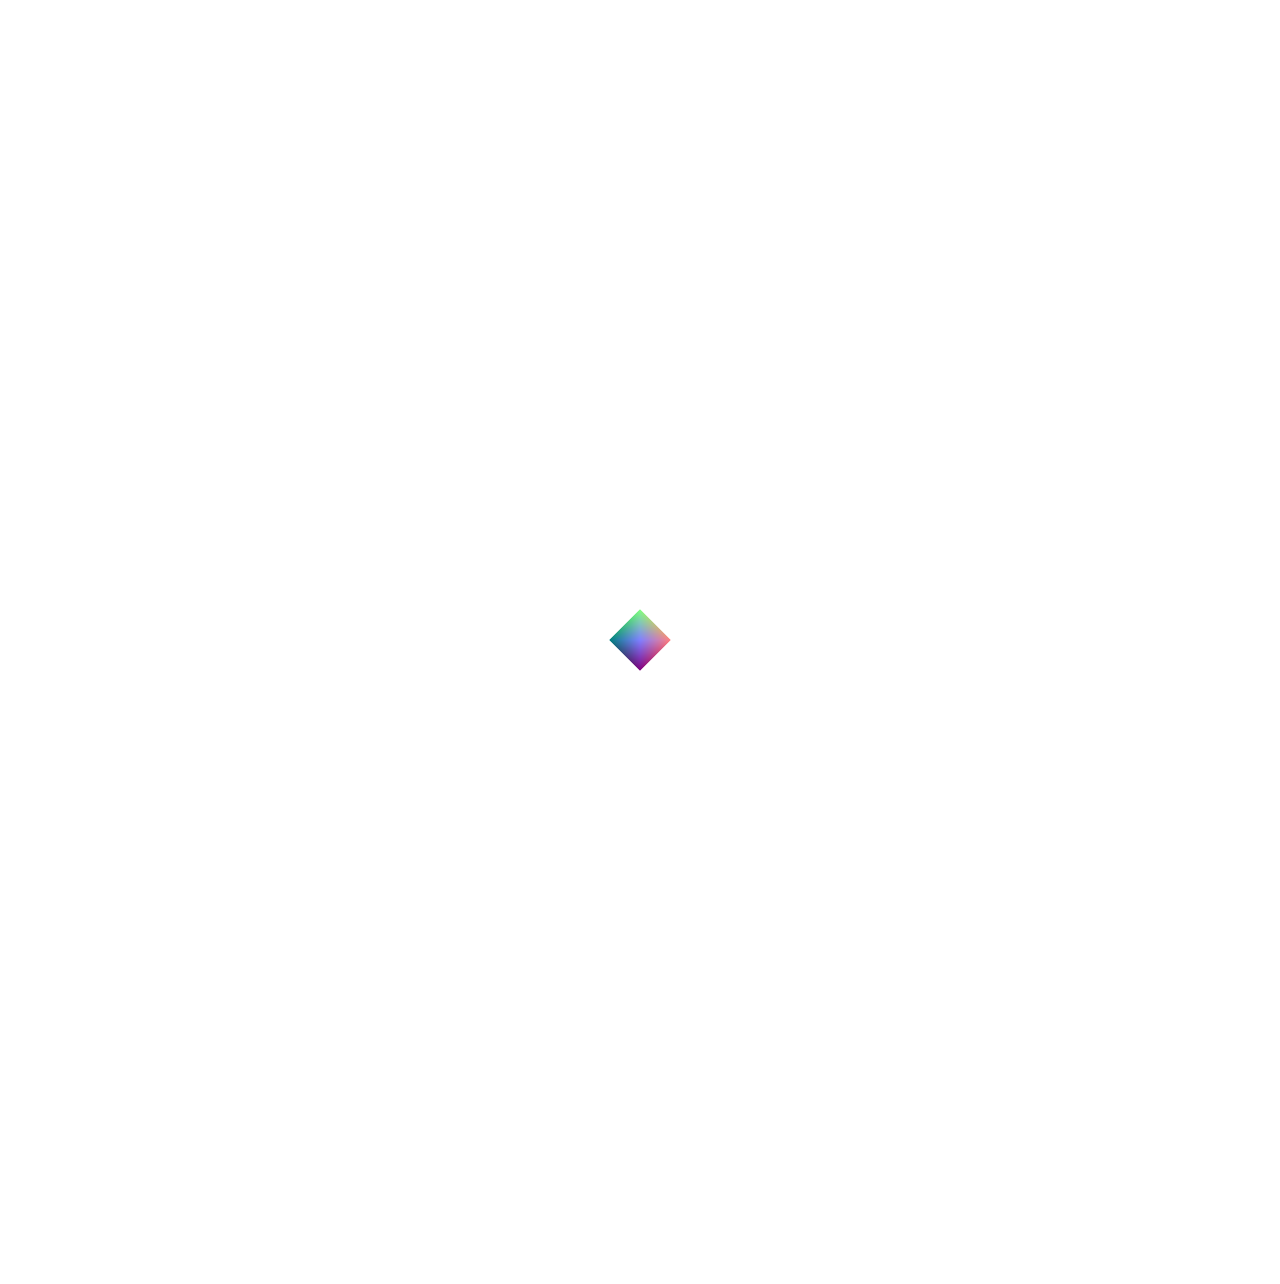
<file: Projects/Lineograph/Project/index.html>
<!DOCTYPE html>
<html lang="en">

<head>
    <meta charset="utf-8">
    <link rel="icon" href="data:,">
    <title>Lineograph</title>
    <script src="control.js"></script>
    <script src="math.js"></script>
    <script>
        /**
         * Fetches, reads, and compiles GLSL; sets two global variables; and begins
         * the animation
         */
        let oldposition = [0, 0, 0]
        let position = [0, 0, 0]
        var tetrahedron = {
            "triangles": [0, 1, 2, 0, 2, 3, 0, 3, 1, 1, 2, 3],
            "attributes": [ // position
                [
                    [1, 1, 1],
                    [-1, -1, 1],
                    [-1, 1, -1],
                    [1, -1, -1]
                ], // color
                [
                    [1, 1, 1],
                    [0, 0, 1],
                    [0, 1, 0],
                    [1, 0, 0]
                ]
            ]
        }

        var octahedron = {
            "triangles": [0, 1, 2, 0, 2, 3, 0, 3, 4, 0, 4, 1, 5, 1, 4, 5, 4, 3, 5, 3, 2, 5, 2, 1],
            "attributes": [ // position
                [
                    [1, 0, 0],
                    [0, 1, 0],
                    [0, 0, 1],
                    [0, -1, 0],
                    [0, 0, -1],
                    [-1, 0, 0]
                ], // color
                [
                    [1, 0.5, 0.5],
                    [0.5, 1, 0.5],
                    [0.5, 0.5, 1],
                    [0.5, 0, 0.5],
                    [0.5, 0.5, 0],
                    [0, 0.5, 0.5]
                ]
            ]
        }

        let tetraGeom
        let octaGeom
        async function setup() {
            window.gl = document.querySelector('canvas').getContext('webgl2', {
                preserveDrawingBuffer: true
            })
            const vs = await fetch('vs.glsl').then(res => res.text())
            const fs = await fetch('fs.glsl').then(res => res.text())
            window.program = compile(vs, fs)
            gl.enable(gl.BLEND)
            gl.disable(gl.CULL_FACE)
            gl.enable(gl.DEPTH_TEST)
            fillScreen()
            tetraGeom = setupGeometry(tetrahedron);
            octaGeom = setupGeometry(octahedron);
            window.addEventListener('resize', fillScreen)
            tick(0) // <- ensure this function is called only once, at the end of setup
        }


        /**
         * Compiles two shaders, links them together, looks up their uniform locations,
         * and returns the result. Reports any shader errors to the console.
         *
         * @param {string} vs_source - the source code of the vertex shader
         * @param {string} fs_source - the source code of the fragment shader
         * @return {WebGLProgram} the compiled and linked program
         */
        function compile(vs_source, fs_source) {
            const vs = gl.createShader(gl.VERTEX_SHADER)

            gl.shaderSource(vs, vs_source)
            gl.compileShader(vs)
            if (!gl.getShaderParameter(vs, gl.COMPILE_STATUS)) {
                console.error(gl.getShaderInfoLog(vs))
                throw Error("Vertex shader compilation failed")
            }

            const fs = gl.createShader(gl.FRAGMENT_SHADER)
            gl.shaderSource(fs, fs_source)
            gl.compileShader(fs)
            if (!gl.getShaderParameter(fs, gl.COMPILE_STATUS)) {
                console.error(gl.getShaderInfoLog(fs))
                throw Error("Fragment shader compilation failed")
            }

            const program = gl.createProgram()
            gl.attachShader(program, vs)
            gl.attachShader(program, fs)
            gl.linkProgram(program)
            if (!gl.getProgramParameter(program, gl.LINK_STATUS)) {
                console.error(gl.getProgramInfoLog(program))
                throw Error("Linking failed")
            }

            const uniforms = {}
            for (let i = 0; i < gl.getProgramParameter(program, gl.ACTIVE_UNIFORMS); i += 1) {
                let info = gl.getActiveUniform(program, i)
                uniforms[info.name] = gl.getUniformLocation(program, info.name)
            }
            program.uniforms = uniforms

            return program
        }

        function supplyDataBuffer(data, loc, mode) {
            if (mode === undefined) mode = gl.STATIC_DRAW

            const buf = gl.createBuffer()
            gl.bindBuffer(gl.ARRAY_BUFFER, buf)
            const f32 = new Float32Array(data.flat())
            gl.bufferData(gl.ARRAY_BUFFER, f32, mode)

            gl.vertexAttribPointer(loc, data[0].length, gl.FLOAT, false, 0, 0)
            gl.enableVertexAttribArray(loc)

            return buf;
        }


        /**
         * Runs the animation using requestAnimationFrame. This is like a loop that
         * runs once per screen refresh, but a loop won't work because we need to let
         * the browser do other things between ticks. Instead, we have a function that
         * requests itself be queued to be run again as its last step.
         * 
         * @param {Number} milliseconds - milliseconds since web page loaded; 
         *        automatically provided by the browser when invoked with
         *        requestAnimationFrame
         */
        function tick(milliseconds) {
            const seconds = milliseconds / 1000
            draw(seconds)
            requestAnimationFrame(tick) // <- only call this here, nowhere else
        }


        /**
         * Clears the screen, sends two uniforms to the GPU, and asks the GPU to draw
         * several points. Note that no geometry is provided; the point locations are
         * computed based on the uniforms in the vertex shader.
         *
         * @param {Number} seconds - the number of seconds since the animation began
         */
        function draw(seconds) {

            update();
            gl.useProgram(program)
            gl.uniformMatrix4fv(program.uniforms.p, false, p)
                // Sun
            let m = m4mul(m4scale(0.20, 0.2, 0.2), m4trans(position[0], position[1], position[2]))
            let v = m4view([0, 0, 9.9], [0, 0, 0.], [0, 1, 0])
            gl.uniformMatrix4fv(program.uniforms.mv, false, m4mul(v, m))
            gl.drawElements(octaGeom.mode, octaGeom.count, octaGeom.type, 0)

        }

        /**
         * Resizes the canvas to the largest square the screen can hold
         */
        function fillScreen() {
            let canvas = document.querySelector('canvas')
            document.body.style.margin = '0'
            canvas.style.width = '100vw'
            canvas.style.height = '100vw'
            canvas.width = canvas.clientWidth
            canvas.height = canvas.clientHeight
            canvas.style.width = ''
            canvas.style.height = ''
            if (window.gl) {
                gl.viewport(0, 0, canvas.width, canvas.height);
                window.p = m4perspNegZ(1, 15, 0.8, canvas.width, canvas.height);
            }
            gl.clear(gl.COLOR_BUFFER_BIT | gl.DEPTH_BUFFER_BIT)
        }

        function setupGeometry(geom) {
            var triangleArray = gl.createVertexArray()
            gl.bindVertexArray(triangleArray)

            for (let i = 0; i < geom.attributes.length; i += 1) {
                let data = geom.attributes[i]
                supplyDataBuffer(data, i)
            }

            var indices = new Uint16Array(geom.triangles.flat())
            var indexBuffer = gl.createBuffer()
            gl.bindBuffer(gl.ELEMENT_ARRAY_BUFFER, indexBuffer)
            gl.bufferData(gl.ELEMENT_ARRAY_BUFFER, indices, gl.STATIC_DRAW)

            return {
                mode: gl.TRIANGLES,
                count: indices.length,
                type: gl.UNSIGNED_SHORT,
                vao: triangleArray
            }
        }


        window.addEventListener('load', setup)
    </script>
</head>

<body>
    <canvas width="300" height="300" style="background:white"></canvas>
</body>

</html>
</file>
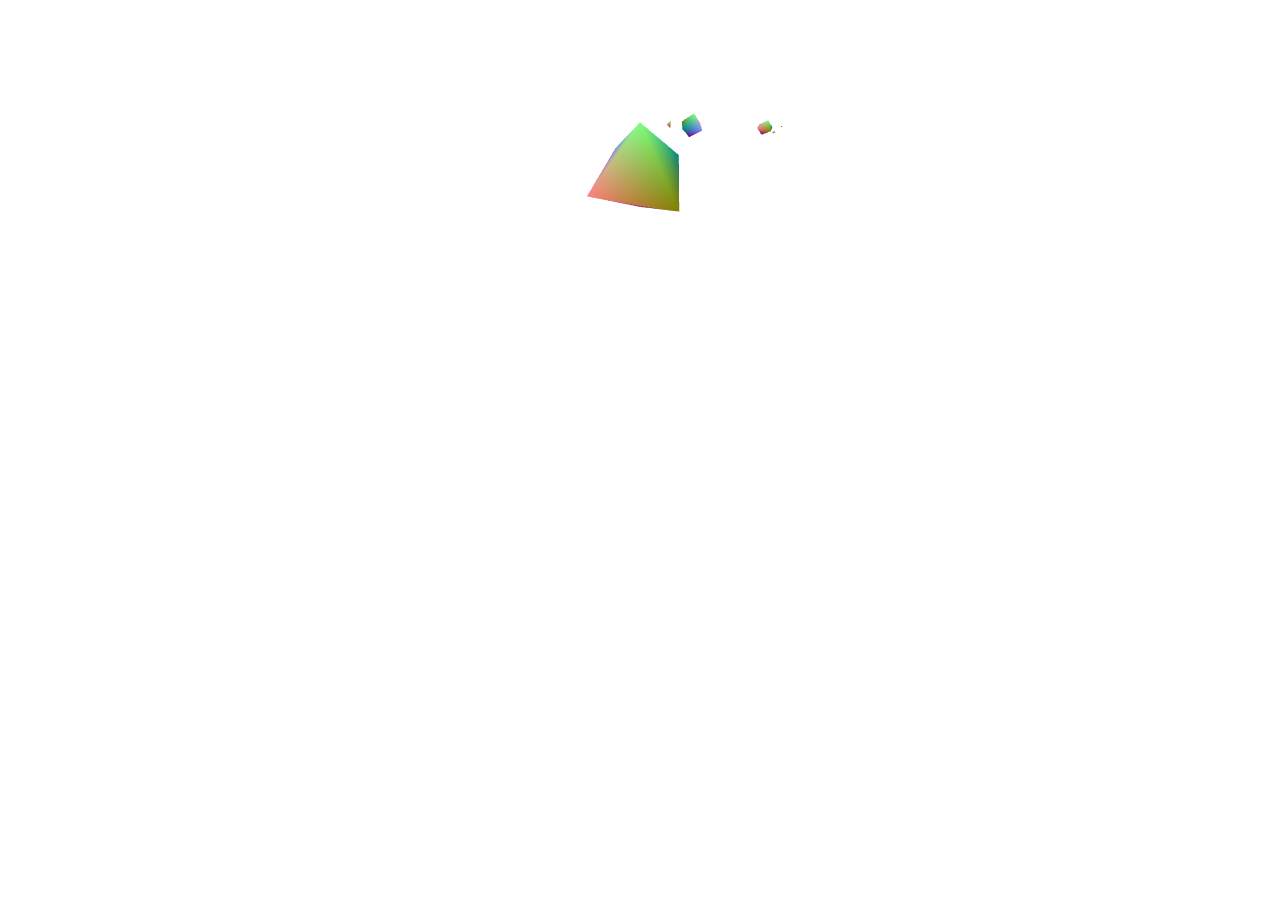
<file: Projects/Orbits/Project/index.html>
<!DOCTYPE html>
<html lang="en">

<head>
    <meta charset="utf-8">
    <link rel="icon" href="data:,">
    <title>Orbits</title>
    <script src="math.js"></script>
    <script>
        /**
         * Fetches, reads, and compiles GLSL; sets two global variables; and begins
         * the animation
         */
        var tetrahedron = {
            "triangles": [0, 1, 2, 0, 2, 3, 0, 3, 1, 1, 2, 3],
            "attributes": [ // position
                [
                    [1, 1, 1],
                    [-1, -1, 1],
                    [-1, 1, -1],
                    [1, -1, -1]
                ], // color
                [
                    [1, 1, 1],
                    [0, 0, 1],
                    [0, 1, 0],
                    [1, 0, 0]
                ]
            ]
        }

        var octahedron = {
            "triangles": [0, 1, 2, 0, 2, 3, 0, 3, 4, 0, 4, 1, 5, 1, 4, 5, 4, 3, 5, 3, 2, 5, 2, 1],
            "attributes": [ // position
                [
                    [1, 0, 0],
                    [0, 1, 0],
                    [0, 0, 1],
                    [0, -1, 0],
                    [0, 0, -1],
                    [-1, 0, 0]
                ], // color
                [
                    [1, 0.5, 0.5],
                    [0.5, 1, 0.5],
                    [0.5, 0.5, 1],
                    [0.5, 0, 0.5],
                    [0.5, 0.5, 0],
                    [0, 0.5, 0.5]
                ]
            ]
        }

        let tetraGeom
        let octaGeom
        async function setup() {
            window.gl = document.querySelector('canvas').getContext('webgl2')
            const vs = await fetch('vs.glsl').then(res => res.text())
            const fs = await fetch('fs.glsl').then(res => res.text())
            window.program = compile(vs, fs)
            gl.enable(gl.BLEND)
            gl.disable(gl.CULL_FACE)
            gl.enable(gl.DEPTH_TEST)
            fillScreen()
            tetraGeom = setupGeometry(tetrahedron);
            octaGeom = setupGeometry(octahedron);
            window.addEventListener('resize', fillScreen)
            tick(0) // <- ensure this function is called only once, at the end of setup
        }


        /**
         * Compiles two shaders, links them together, looks up their uniform locations,
         * and returns the result. Reports any shader errors to the console.
         *
         * @param {string} vs_source - the source code of the vertex shader
         * @param {string} fs_source - the source code of the fragment shader
         * @return {WebGLProgram} the compiled and linked program
         */
        function compile(vs_source, fs_source) {
            const vs = gl.createShader(gl.VERTEX_SHADER)

            gl.shaderSource(vs, vs_source)
            gl.compileShader(vs)
            if (!gl.getShaderParameter(vs, gl.COMPILE_STATUS)) {
                console.error(gl.getShaderInfoLog(vs))
                throw Error("Vertex shader compilation failed")
            }

            const fs = gl.createShader(gl.FRAGMENT_SHADER)
            gl.shaderSource(fs, fs_source)
            gl.compileShader(fs)
            if (!gl.getShaderParameter(fs, gl.COMPILE_STATUS)) {
                console.error(gl.getShaderInfoLog(fs))
                throw Error("Fragment shader compilation failed")
            }

            const program = gl.createProgram()
            gl.attachShader(program, vs)
            gl.attachShader(program, fs)
            gl.linkProgram(program)
            if (!gl.getProgramParameter(program, gl.LINK_STATUS)) {
                console.error(gl.getProgramInfoLog(program))
                throw Error("Linking failed")
            }

            const uniforms = {}
            for (let i = 0; i < gl.getProgramParameter(program, gl.ACTIVE_UNIFORMS); i += 1) {
                let info = gl.getActiveUniform(program, i)
                uniforms[info.name] = gl.getUniformLocation(program, info.name)
            }
            program.uniforms = uniforms

            return program
        }

        function supplyDataBuffer(data, loc, mode) {
            if (mode === undefined) mode = gl.STATIC_DRAW

            const buf = gl.createBuffer()
            gl.bindBuffer(gl.ARRAY_BUFFER, buf)
            const f32 = new Float32Array(data.flat())
            gl.bufferData(gl.ARRAY_BUFFER, f32, mode)

            gl.vertexAttribPointer(loc, data[0].length, gl.FLOAT, false, 0, 0)
            gl.enableVertexAttribArray(loc)

            return buf;
        }


        /**
         * Runs the animation using requestAnimationFrame. This is like a loop that
         * runs once per screen refresh, but a loop won't work because we need to let
         * the browser do other things between ticks. Instead, we have a function that
         * requests itself be queued to be run again as its last step.
         * 
         * @param {Number} milliseconds - milliseconds since web page loaded; 
         *        automatically provided by the browser when invoked with
         *        requestAnimationFrame
         */
        function tick(milliseconds) {
            const seconds = milliseconds / 1000
            draw(seconds)
            requestAnimationFrame(tick) // <- only call this here, nowhere else
        }


        /**
         * Clears the screen, sends two uniforms to the GPU, and asks the GPU to draw
         * several points. Note that no geometry is provided; the point locations are
         * computed based on the uniforms in the vertex shader.
         *
         * @param {Number} seconds - the number of seconds since the animation began
         */
        function draw(seconds) {
            gl.clear(gl.COLOR_BUFFER_BIT | gl.DEPTH_BUFFER_BIT)
            gl.useProgram(program)
            gl.uniformMatrix4fv(program.uniforms.p, false, p)
                // Sun
            let m = m4mul(m4rotY(seconds * Math.PI), m4scale(2, 2, 2))
            let v = m4view([0, 4., 4.5], [0, 1, 0], [0, 1, 0])
            gl.uniformMatrix4fv(program.uniforms.mv, false, m4mul(v, m))
            gl.drawElements(octaGeom.mode, octaGeom.count, octaGeom.type, 0)

            // Earth
            let m2 = m4mul(
                m4rotY(seconds * Math.PI / 4),
                m4trans(5, 0, 0),
                m4rotY(seconds * 5),
                m4scale(0.75, 0.75, 0.75)
            );
            gl.uniformMatrix4fv(program.uniforms.mv, false, m4mul(v, m2))
            gl.drawElements(octaGeom.mode, octaGeom.count, octaGeom.type, 0)
                // Mars
            let m3 = m4mul(
                m4rotY(seconds * (Math.PI / 4) / 1.9),
                m4trans(8, 0, 0),
                m4rotY((seconds * 5) / 2.2),
                m4scale(0.45, 0.45, 0.45)
            );
            gl.uniformMatrix4fv(program.uniforms.mv, false, m4mul(v, m3))
            gl.drawElements(octaGeom.mode, octaGeom.count, octaGeom.type, 0)
                // Moon
            let m4 = m4mul(
                m2,
                m4rotY(seconds * 2.0),
                m4trans(1.6, 0, 0),
                m4scale(0.3, 0.3, 0.3)
            );
            gl.uniformMatrix4fv(program.uniforms.mv, false, m4mul(v, m4))
            gl.drawElements(tetraGeom.mode, tetraGeom.count, tetraGeom.type, 0)
                // Phobos
            let m5 = m4mul(
                m3,
                m4rotY((3 * (seconds * 5) / 2.2)),
                m4trans(1.2, 0, 0),
                m4scale(0.2, 0.2, 0.2)
            );
            gl.uniformMatrix4fv(program.uniforms.mv, false, m4mul(v, m5))
            gl.drawElements(tetraGeom.mode, tetraGeom.count, tetraGeom.type, 0)

            // Deimos
            let m6 = m4mul(
                m3,
                m4rotY((1.2 * (seconds * 5) / 2.2)),
                m4trans(2.4, 0, 0),
                m4scale(0.1, 0.1, 0.1)
            );
            gl.uniformMatrix4fv(program.uniforms.mv, false, m4mul(v, m6))
            gl.drawElements(tetraGeom.mode, tetraGeom.count, tetraGeom.type, 0)
        }

        /**
         * Resizes the canvas to the largest square the screen can hold
         */
        function fillScreen() {
            let canvas = document.querySelector('canvas')
            document.body.style.margin = '0'
            canvas.style.width = '100%'
            canvas.style.height = '100%'
            canvas.width = canvas.clientWidth
            canvas.height = canvas.clientHeight
            canvas.style.width = ''
            canvas.style.height = ''
            if (window.gl) {
                gl.viewport(0, 0, canvas.width, canvas.height);
                window.p = m4perspNegZ(0.01, 15, 1.5, canvas.width, canvas.height);
            }
        }

        function setupGeometry(geom) {
            var triangleArray = gl.createVertexArray()
            gl.bindVertexArray(triangleArray)

            for (let i = 0; i < geom.attributes.length; i += 1) {
                let data = geom.attributes[i]
                supplyDataBuffer(data, i)
            }

            var indices = new Uint16Array(geom.triangles.flat())
            var indexBuffer = gl.createBuffer()
            gl.bindBuffer(gl.ELEMENT_ARRAY_BUFFER, indexBuffer)
            gl.bufferData(gl.ELEMENT_ARRAY_BUFFER, indices, gl.STATIC_DRAW)

            return {
                mode: gl.TRIANGLES,
                count: indices.length,
                type: gl.UNSIGNED_SHORT,
                vao: triangleArray
            }
        }


        window.addEventListener('load', setup)
    </script>
</head>

<body>
    <canvas width="300" height="300" style="background:white"></canvas>
</body>

</html>
</file>
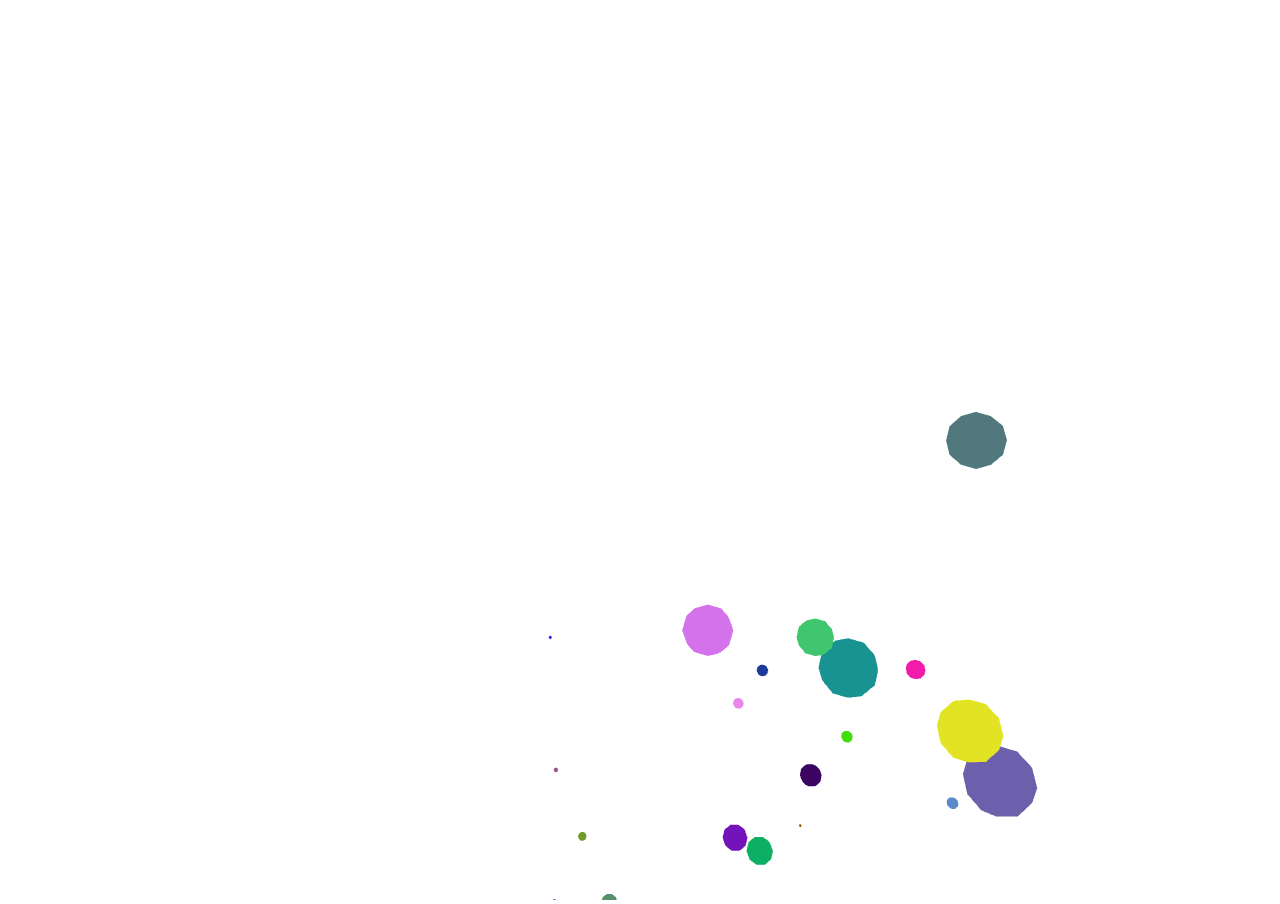
<file: Projects/Spheres/Project/index.html>
<!DOCTYPE html>
<html lang="en">

<head>
    <meta charset="utf-8">
    <link rel="icon" href="data:,">
    <title>Spheres</title>
    <script src="shapes.js"></script>
    <script src="math.js"></script>
    <script src="wrap.js"></script>
    <script>
        /**
         * Fetches, reads, and compiles GLSL, sets two global variables, and begins
         * the animation
         */


        //  lastTime = 0,
        //  pnew = 0,
        //  velocity = [0,0,0],
        //  mass = .5,
        //  posX = 0,
        //  posY = -10,
        //  rad = 1,

        let gravity = 15
        let ballCount = 200
        let balls = []

        function getRandomInt(max) {
            return Math.floor(Math.random() * max);
        }
        async function setup() {
            window.gl = document.querySelector('canvas').getContext('webgl2')
            const vs = await fetch('vs.glsl').then(res => res.text())
            const fs = await fetch('fs.glsl').then(res => res.text())
            window.program = compile(vs, fs)
            gl.enable(gl.BLEND)
            gl.disable(gl.CULL_FACE)
            gl.enable(gl.DEPTH_TEST)
            fillScreen()
            for (let i = 0; i < ballCount; i++) {
                balls.push(setupGeometry(sphere))
            }

            window.addEventListener('resize', fillScreen)
            tick(0) // <- ensure this function is called only once, at the end of setup
        }


        /**
         * Compiles two shaders, links them together, looks up their uniform locations,
         * and returns the result. Reports any shader errors to the console.
         *
         * @param {string} vs_source - the source code of the vertex shader
         * @param {string} fs_source - the source code of the fragment shader
         * @return {WebGLProgram} the compiled and linked program
         */
        function compile(vs_source, fs_source) {
            const vs = gl.createShader(gl.VERTEX_SHADER)

            gl.shaderSource(vs, vs_source)
            gl.compileShader(vs)
            if (!gl.getShaderParameter(vs, gl.COMPILE_STATUS)) {
                console.error(gl.getShaderInfoLog(vs))
                throw Error("Vertex shader compilation failed")
            }

            const fs = gl.createShader(gl.FRAGMENT_SHADER)
            gl.shaderSource(fs, fs_source)
            gl.compileShader(fs)
            if (!gl.getShaderParameter(fs, gl.COMPILE_STATUS)) {
                console.error(gl.getShaderInfoLog(fs))
                throw Error("Fragment shader compilation failed")
            }

            const program = gl.createProgram()
            gl.attachShader(program, vs)
            gl.attachShader(program, fs)
            gl.linkProgram(program)
            if (!gl.getProgramParameter(program, gl.LINK_STATUS)) {
                console.error(gl.getProgramInfoLog(program))
                throw Error("Linking failed")
            }

            const uniforms = {}
            for (i = 0; i < gl.getProgramParameter(program, gl.ACTIVE_UNIFORMS); i += 1) {
                info = gl.getActiveUniform(program, i)
                uniforms[info.name] = gl.getUniformLocation(program, info.name)
            }
            program.uniforms = uniforms

            return program
        }




        /**
         * Runs the animation using requestAnimationFrame. This is like a loop that
         * runs once per screen refresh, but a loop won't work because we need to 
         * the browser do other things between ticks. Instead, we have a function that
         * requests itself be queued to be run again as its last step.
         * 
         * @param {Number} milliseconds - milliseconds since web page loaded, 
         *        automatically provided by the browser when invoked with
         *        requestAnimationFrame
         */
        function tick(milliseconds) {
            const seconds = milliseconds / 1000
            draw(seconds)
            requestAnimationFrame(tick) // <- only call this here, nowhere else
        }

        function toRads(degrees) {
            return degrees * (Math.PI / 180)
        }

        /**
         * Clears the screen, sends two uniforms to the GPU, and asks the GPU to draw
         * several points. Note that no geometry is provided, the point locations are
         * computed based on the uniforms in the vertex shader.
         *
         * @param {Number} seconds - the number of seconds since the animation began
         */

        function isOverlapping1D(line1, line2) {
            return line1[1] >= line2[0] && line2[1] >= line1[0]
        }

        function isOverlapping2D(box1, box2) {
            return isOverlapping1D(box1[0], box2[0]) && isOverlapping1D(box1[1], box2[1])
        }

        function draw(seconds) {
            //if (posY >= 12) {return,}
            gl.clear(gl.COLOR_BUFFER_BIT | gl.DEPTH_BUFFER_BIT)
            gl.useProgram(program)
            gl.uniformMatrix4fv(program.uniforms.p, false, p)
                // Sun
                // m4trans(seconds * Math.PI)
                // 12 is the bottom of the screen
            for (let i = 0; i < balls.length; i++) {
                obj = balls[i];
                change = seconds - obj.lastTime
                obj.lastTime = seconds
                obj.posY = obj.posY + (obj.velocity[1] * change)
                obj.posX = obj.posX + (obj.velocity[0] * change)
                    //console.log(velocity)
                for (let e = 0; e < 2; e++) {
                    obj.velocity[e] = obj.velocity[e] + (obj.acceleration[e] * change)
                }
                for (let j = 0; j < balls.length; j++) {

                    obj_j = balls[j];
                    if (i == j) {
                        continue;
                    }

                    //console.log([obj.posX, obj.posY])

                    i_diff = sub([obj.posX, obj.posY], [obj_j.posX, obj_j.posY])
                    j_diff = sub([obj_j.posX, obj_j.posY], [obj.posX, obj.posY])
                    distance = ((obj.posX - obj_j.posX) ** 2 + (obj.posY - obj_j.posY) ** 2) ** 0.5
                    if (distance <= obj.rad + obj_j.rad) {

                        let n = sub([obj.posX, obj.posY], [obj_j.posX, obj_j.posY]); // collision normal
                        let v = sub(obj.velocity, obj_j.velocity);

                        let vn = dot(v, n);
                        if (vn > 0) continue; // already separating

                        let m1 = obj.mass;
                        let m2 = obj_j.mass;

                        let impulse = (1.9 * vn) / ((m1 + m2) * dot(n, n));

                        let impulseVec = mul(n, impulse);

                        obj.velocity = sub(obj.velocity, mul(impulseVec, m2));
                        obj_j.velocity = add(obj_j.velocity, mul(impulseVec, m1));
                    }

                }
                floorDist = 12 - (obj.posY + obj.rad)
                if (floorDist <= 0 && obj.velocity[1] > 0) {

                    direction = [0, -1]
                    weight = 1
                    s = dot(obj.velocity, direction)
                    corr = weight * (1 + 0.5)
                    s = s * corr
                    speed = mul(direction, s)
                    obj.velocity = sub(obj.velocity, speed)
                    obj.velocity[1] = obj.velocity[1] ** 2 < 1. ? 0 : obj.velocity[1]
                    if (obj.velocity[1] == 0) {
                        obj.posY = 12 - (obj.rad)
                            //console.log(obj.posY)
                    }
                }

                rightDist = (obj.posX + obj.rad)
                if (rightDist >= 12 && obj.velocity[0] > 0) {
                    //console.log(obj.velocity[0])
                    direction = [-1, 0]
                    weight = 1
                    s = dot(obj.velocity, direction)
                    corr = weight * (1 + 0.9)
                    s = s * corr
                    speed = mul(direction, s)
                    obj.velocity = sub(obj.velocity, speed)
                    obj.velocity[1] = obj.velocity[1] ** 2 < 1. ? 0 : obj.velocity[1]
                }
                leftDist = (obj.posX - obj.rad)
                if (leftDist <= -12 && obj.velocity[0] < 0) {
                    direction = [1, 0]
                    weight = 1
                    s = dot(obj.velocity, direction)
                    corr = weight * (1 + 0.9)
                    s = s * corr
                    speed = mul(direction, s)
                    obj.velocity = sub(obj.velocity, speed)

                }
                m = m4mul(m4trans(obj.posX, -15, obj.posY), m4scale(obj.rad, obj.rad, obj.rad))
                v = m4view([0, 10, .1], [0, 0, 0], [0, 1, 0])
                gl.uniformMatrix4fv(program.uniforms.mv, false, m4mul(v, m))
                gl.uniform3fv(program.uniforms.color, obj.color);
                gl.drawElements(obj.mode, obj.count, obj.type, 0)
            }

        }

        /**
         * Resizes the canvas to the largest square the screen can hold
         */
        function fillScreen() {
            canvas = document.querySelector('canvas')
            document.body.style.margin = '0'
            canvas.style.width = '100vw'
            canvas.style.height = '100vh'
            canvas.width = canvas.clientWidth
            canvas.height = canvas.clientHeight
            canvas.style.width = ''
            canvas.style.height = ''
            if (window.gl) {
                gl.viewport(0, 0, canvas.width, canvas.height)
                window.p = m4perspNegZ(0.01, 100, 1, canvas.width, canvas.height)
            }
        }

        function supplyDataBuffer(data, loc, mode = gl.STATIC_DRAW) {

            const buf = gl.createBuffer()
            gl.bindBuffer(gl.ARRAY_BUFFER, buf)
            const f32 = new Float32Array(data.flat())
            gl.bufferData(gl.ARRAY_BUFFER, f32, mode)

            gl.vertexAttribPointer(loc, data[0].length, gl.FLOAT, false, 0, 0)
            gl.enableVertexAttribArray(loc)

            return buf
        }

        function setupGeometry(geom) {
            var triangleArray = gl.createVertexArray()
            gl.bindVertexArray(triangleArray)
                //console.log(geom)
            for (i = 0; i < geom.attributes.length; i++) {
                data = geom.attributes[i]
                supplyDataBuffer(data, i)
            }

            var indices = new Uint16Array(geom.triangles.flat())
            var indexBuffer = gl.createBuffer()
            gl.bindBuffer(gl.ELEMENT_ARRAY_BUFFER, indexBuffer)
            gl.bufferData(gl.ELEMENT_ARRAY_BUFFER, indices, gl.STATIC_DRAW)

            function getRandomInt(max) {
                return Math.floor(Math.random() * max);
            }
            ranColor = new Float32Array([Math.random(), Math.random(), Math.random()])
            return {
                acceleration: [0, gravity],
                color: ranColor,
                lastTime: 0,
                pnew: 0,
                velocity: [(((getRandomInt(2)) * 2) - 1) * (1. * Math.random()), 0],
                mass: Math.random(),
                posX: getRandomInt(11) * (((getRandomInt(2)) * 2) - 1),
                posY: getRandomInt(11) * -1,
                rad: 1.2 * Math.random(),
                mode: gl.TRIANGLES,
                count: indices.length,
                type: gl.UNSIGNED_SHORT,
                vao: triangleArray
            }
        }



        window.addEventListener('load', setup)
    </script>
</head>

<body>
    <canvas width="300" height="300" style="background:white"></canvas>
</body>

</html>
</file>
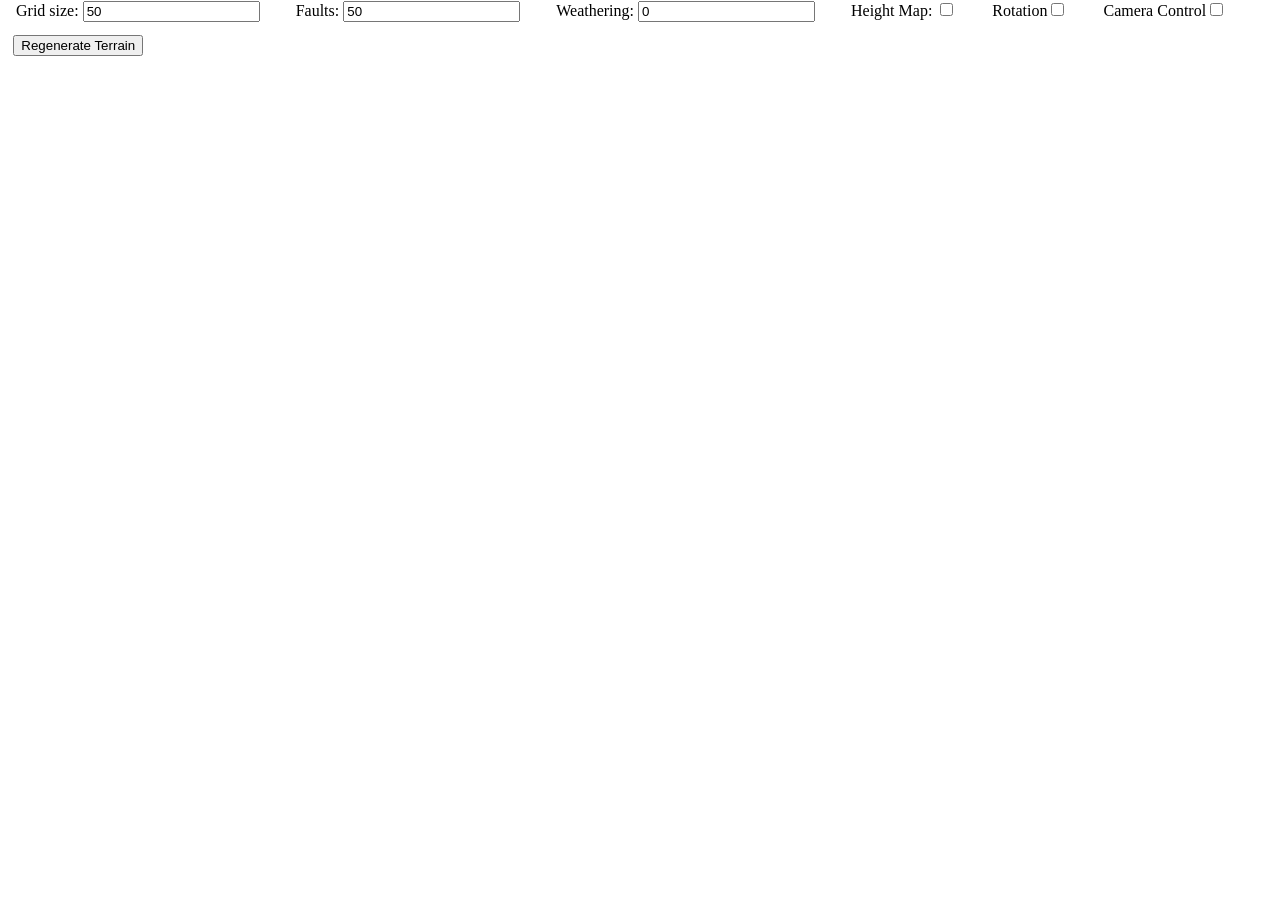
<file: Projects/weathering/Project/index.html>
<!DOCTYPE html>
<html lang="en">

<head>
    <meta charset="utf-8">
    <link rel="icon" href="data:,">
    <title>Weathering</title>
    <script src="math.js"></script>

    <script defer src="setup.js"></script>
    <script defer src="draw.js"></script>
    <script defer src="control.js"></script>
    <style>
        body {
            margin: 0;
            border: none;
            padding: 0;
            display: flex;
            flex-direction: column;
            width: 100%;
            height: 100vh;
        }
        
        .controls {
            flex: 0 0 auto;
        }
        
        .controls>* {
            margin: 1em;
        }
        
        .display {
            flex-grow: 1;
            line-height: 0rem;
        }
    </style>
</head>

<body>
    <form class="controls" action="javascript:void(0);">
        <label>Grid size: <input id="gridsize" type="number" value="50"/></label>
        <label>Faults: <input id="faults" type="number" value="50"/></label>
        <label>Weathering: <input id="weathering" type="number" value="0"/></label>
        <label>Height Map: <input id="hmap" type="checkbox" value="heightMap"></label>
        <label>Rotation<input id="rotate" type="checkbox" value="rotate"></label>
        <label>Camera Control<input id="ctrlCam" type="checkbox" value="ctrlCam"></label>
        
        <input id="submit" type="submit" value="Regenerate Terrain" />
    </form>
    <div class="display">
        <canvas width="300" height="300"></canvas>
    </div>
</body>

</html>
</file>
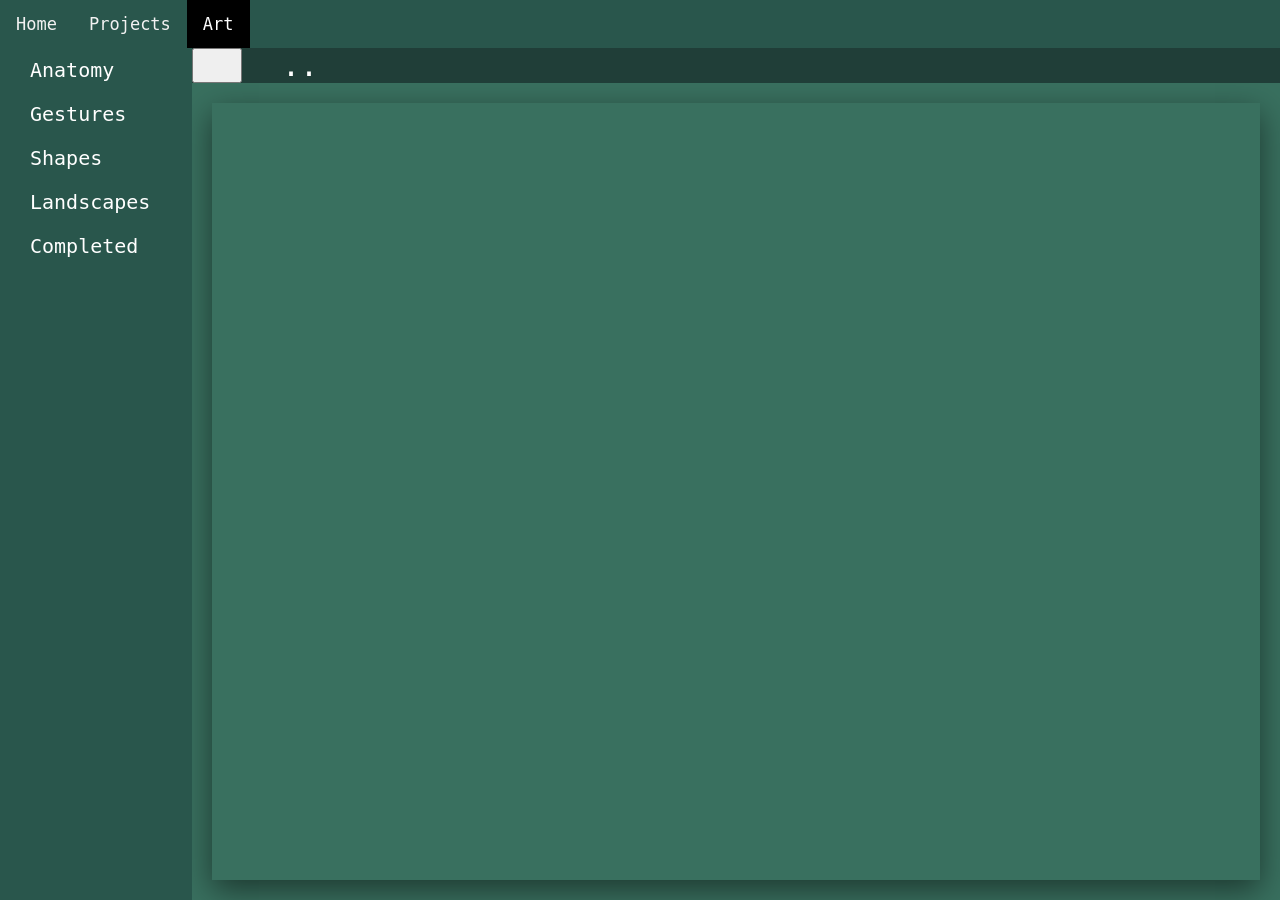
<file: Pages/art.html>
<!DOCTYPE html>

<head>
    <link rel="stylesheet" href="../Stylesheets/general.css">
    <link rel="stylesheet" href="../Stylesheets/art.css">
    <script src="../Assets/artfiles.js"></script>
    <script src="../Scripts/imageViewer.js" defer></script>
    <script src="../Scripts/art.js" defer></script>
</head>

<body style="background-color:#203e38">
    <div class="wrapper">
        <nav class="topnav">
            <a href="../index.html">Home</a>
            <a href="../Pages/projects.html">Projects</a>
            <a class="active" href="../Pages/exart.html">Art</a>
        </nav>
        <aside id="sidenav">
            <div id="sidecontent"></div>
        </aside>
        <div class="pathContainer">
            <button onclick="backFunc()"></button>
            <div id="pathDisplay"></div>
        </div>

        <div id="staging-area">
            <canvas id="drawSpace"></canvas>
        </div>

    </div>

</body>
</file>
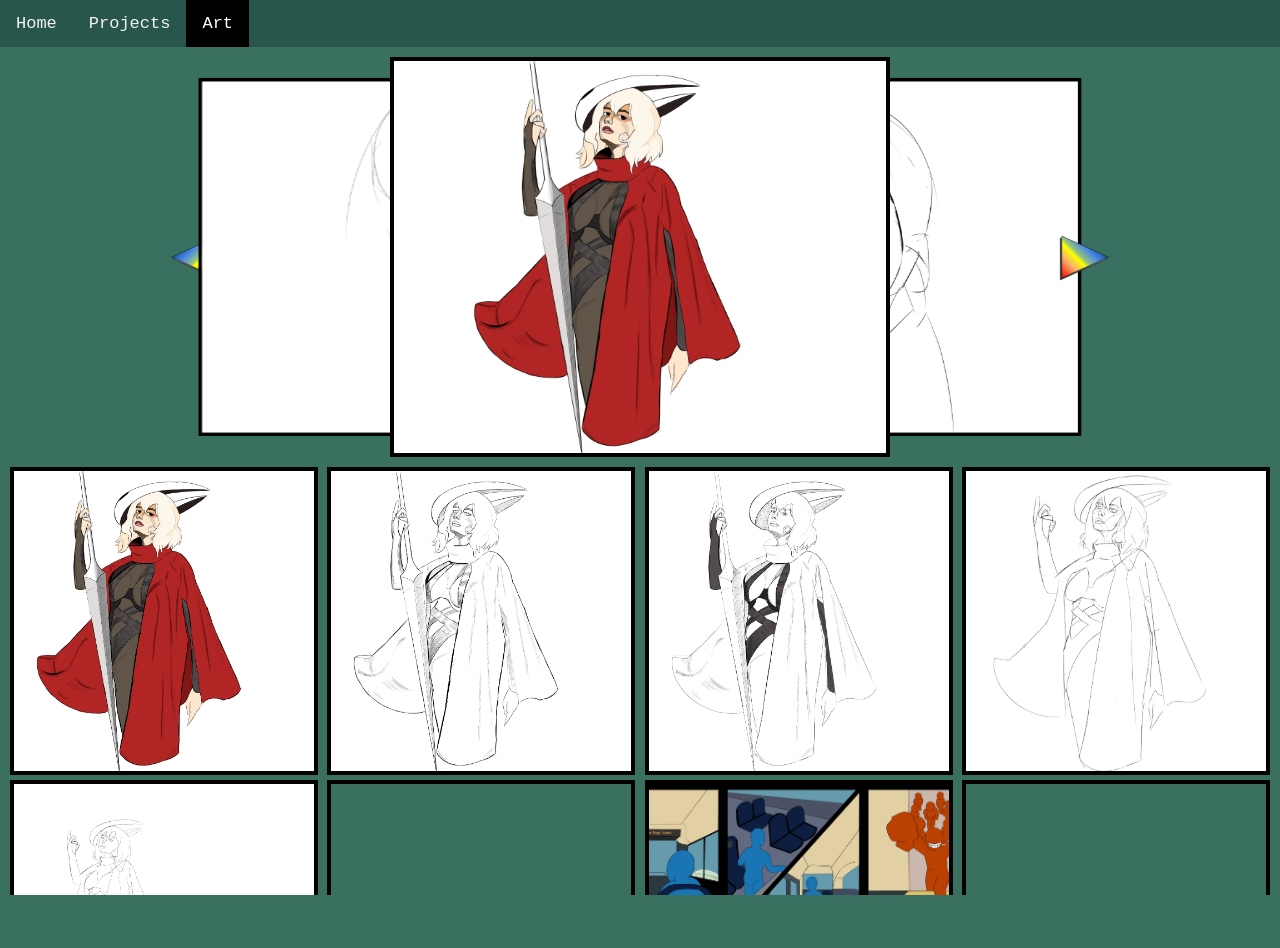
<file: Pages/exart.html>
<!DOCTYPE html>

<head>
    <link rel="stylesheet" href="../Stylesheets/general.css">
    <link rel="stylesheet" href="../Stylesheets/exart.css">
    <script src="../Assets/artfiles.js"></script>
    <script src="../Scripts/imageViewer.js" defer></script>
    <script src="../Scripts/exart.js" defer></script>
</head>

<body>
    <div class="wrapper">
        <nav class="topnav">
            <a href="../index.html">Home</a>
            <a href="../Pages/projects.html">Projects</a>
            <a class="active" href="../Pages/exart.html">Art</a>
        </nav>
        <div id="content">
            <div id="image-viewer-container">

                <span id="path-view">template</span>
                <img src="../Assets/PlaySymbol.svg" id="view-left">
                <img src="../Assets/PlaySymbol.svg" id="view-right">


                <img id="image-viewer"></img>
            </div>
            <div id="carousel-parent">
                <img src="../Assets/PlaySymbol.svg" id="left">
                <img src="../Assets/PlaySymbol.svg" id="right">
                <div class="carousel-container">
                    <div id="carousel-wheel">
                    </div>

                </div>
            </div>
            <div id="image-grid-container">
                <div id="image-grid"></div>
            </div>
        </div>
    </div>

</body>
</file>
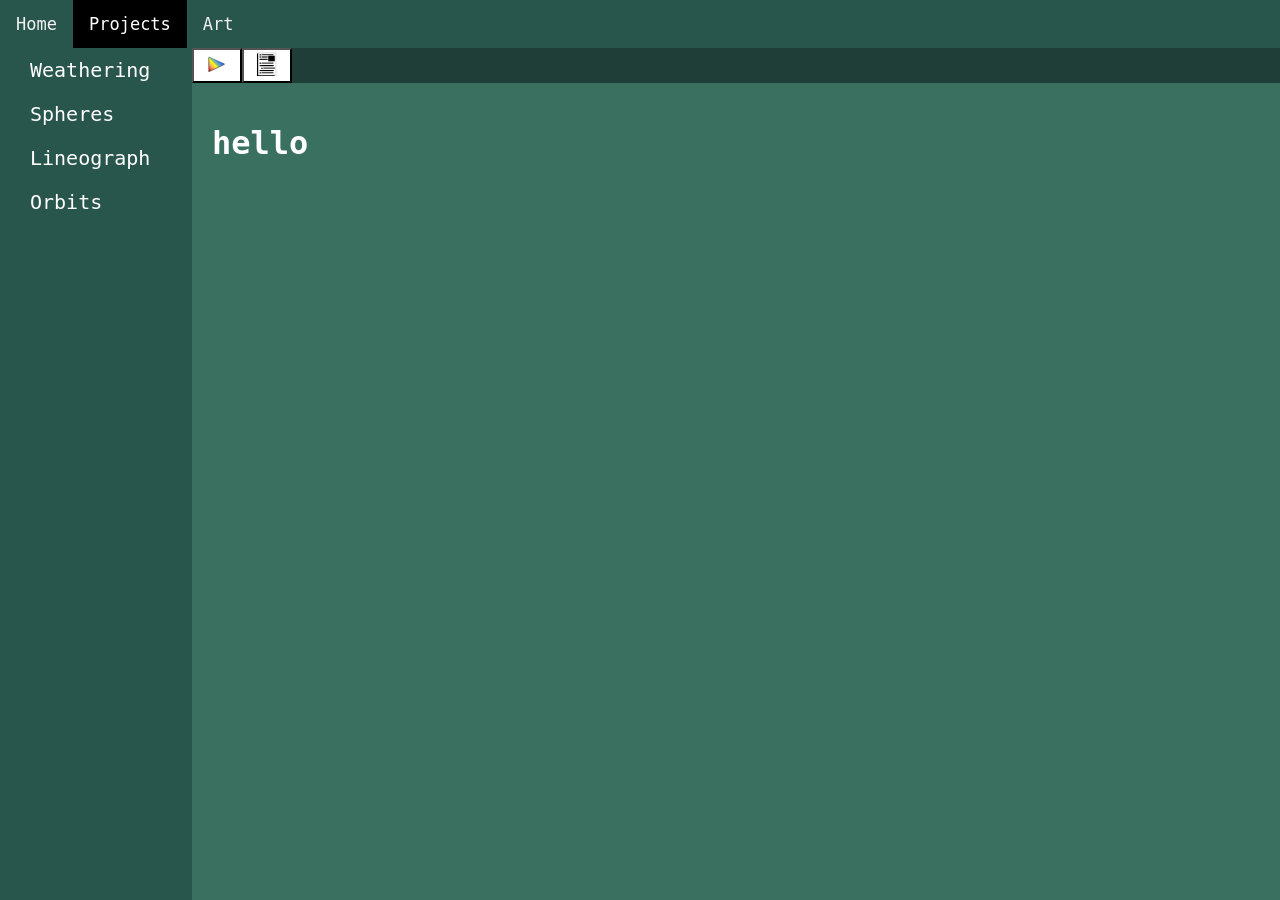
<file: Pages/projects.html>
<!DOCTYPE html>

<head>
    <link rel="stylesheet" href="../Stylesheets/general.css">
    <link rel="stylesheet" href="../Stylesheets/project.css">
    <script src="../Assets/projectfiles.js"></script>
    <script src="../Scripts/project.js" defer></script>
</head>

<body>
    <div class="wrapper">
        <nav class="topnav">
            <a href="../index.html">Home</a>
            <a class="active" href="../Pages/projects.html">Projects</a>
            <a href="../Pages/exart.html">Art</a>
        </nav>
        <aside id="sidenav">
            <div id="sidecontent"></div>
        </aside>
        <div class="controlContainer">
            <button onclick="playProject()"><img src="../Assets/PlaySymbol.svg"></img></button>
            <button onclick="openDocs()"><img src="../Assets/DocsSymbol.svg"></button>
        </div>
        
        <div id="staging-area">
            <h1>hello</h1>
        </div>

    </div>

</body>
</file>
<file: Stylesheets/general.css>
html,
body {
    margin: 0;
    padding: 0;
    width: 100%;
    height: 100vh;
    overflow: hidden;
    /* Stops the overall page container from creating a scroll bar */
    background-color: #39705f;
    color: white;
    font-family: "Red Hat", monospace;

}

::-webkit-scrollbar-track {
    background: #f1f1f100;
}

.wrapper {
    display: grid;
    height: 100vh;
    /* Changed from 100% to 100vh to force a hard boundary matching the screen */
    width: 100%;
    grid-template-rows: auto auto 1fr;
    grid-template-columns: 15% 85%;
    grid-template-areas:
        "nav nav"
        "main main"
        "main main";
    overflow: hidden;
}

.topnav {
    grid-area: nav;
    z-index: 100;
    background-color: #29564c;
    overflow: hidden;
}

.topnav a {
    float: left;
    color: #f2f2f2;
    text-align: center;
    padding: 14px 16px;
    text-decoration: none;
    font-size: 17px;
}

.topnav a:hover {
    background-color: #ddd;
    color: black;
}

.topnav a.active {
    background-color: black;
    color: white;
}

.highlight-container {
    display: flex;
    position: relative;
}

.highlight-text {
    z-index: 1;
}

.polygon {
    display: none;
    background-color: black;
    animation: textAnimation 1.5s linear infinite;
    position:absolute;
    width: 100%;
    height: 100%;
    top: 0;
    left: 0;
    flex: 1;
    clip-path: polygon(50% 0%, 100% 50%, 50% 100%, 0% 50%);
}

.selected .polygon {
    background-color:#eb60c8;
    display: block;
}

.highlight-container:hover .polygon {
    display: block;
}

@keyframes textAnimation {
    0% {
        clip-path: polygon(20% 0%, 80% 0%, 80% 80%, 20% 80%);
    }

    25% {
        clip-path: polygon(50% 0%, 100% 50%, 50% 100%, 0% 50%);
    }

    75% {
        clip-path: polygon(0% 50%, 50% 0%, 100% 50%, 50% 100%);
    }

    100% {
        clip-path: polygon(20% 0%, 80% 0%, 80% 80%, 20% 80%);
    }
}
</file>
<file: Stylesheets/art.css>
html,

body {
    overflow: hidden;
}

.wrapper {
    display: grid;
    height: 100vh;
    /* Changed from 100% to 100vh to force a hard boundary matching the screen */
    width: 100%;
    grid-template-rows: auto auto 1fr;
    grid-template-columns: 15% 85%;
    grid-template-areas:
        "nav nav"
        "side path"
        "side main";
    overflow: hidden;
}

#sidenav {
    grid-area: side;
    background-color: #29564c;
    display: flex;
    flex-direction: column;
    box-sizing: border-box;
    height: 100%;
    overflow: hidden;
}

#sidecontent {
    width: 100%;
    height: 100%;
    overflow-y: auto;
    overflow-x: hidden;
    padding-bottom: 40px;
    box-sizing: border-box;
    scrollbar-color: #1a3831 transparent;
    scrollbar-width: thin;
    display: flex;
    flex-direction: column;
}
#sidecontent div {
    font-size: 20px;
    box-sizing: border-box;
    transition: font-size 0.2s ease;
    padding: 5px 15px;
    color: white;
}

#sidecontent span {
    font-size: 20px;
    box-sizing: border-box;
    transition: font-size 0.2s ease;
    padding: 5px 15px;
    /* Added spacing so file options are easily clickable */
    color: white;
    /* Contrast adjustment for readability */
}

#sidecontent div:hover {
    font-size: 30px;
    cursor: pointer;
}

#sidecontent span:hover {
    font-size: 30px;
    cursor: pointer;
}

#staging-area {
    grid-area: main;
    display: flex;
    overflow: hidden;
    padding: 20px;
    box-sizing: border-box;
    height: 100%;
    background-color: #39705f;
}

#staging-area canvas {
    width: 100%;
    height: 100%;
    position: relative;
}



.pathContainer {
    display: flex;
    flex-direction: row;
    grid-area: path;
}

.pathContainer button {
    width: 50px;
    height: 100%;
}

.pathContainer button:hover {
    cursor: pointer;
}

#pathDisplay {
    padding-left: 40px;
    font-size: 30px;
    align-items: center;
    display: flex;
    flex-direction: row;
}

#pathDisplay div:hover {
    cursor: pointer;
}

#drawSpace {
    max-width: 100%;
    max-height: 100%;
    image-rendering: -webkit-optimize-contrast;
    image-rendering: crisp-edges;
    box-shadow: 0 10px 30px rgba(0, 0, 0, 0.5);
}
</file>
<file: Stylesheets/exart.css>
html,
body {
    overflow: hidden;
}

.wrapper {
    display: grid;
    height: 100vh;
    /* Changed from 100% to 100vh to force a hard boundary matching the screen */
    width: 100%;
    grid-template-rows: auto auto 1fr 5px;
    grid-template-columns: 50% 50%;
    grid-template-areas:
        "nav nav"
        "main main"
        "footer footer";
    overflow: hidden;
    scrollbar-color: #1a3831 transparent;
    scrollbar-width: thin;
}

#content {

    display: grid;
    grid-area: main;
    grid-template-rows: auto auto;
    grid-template-columns: 50% 50%;
    grid-template-areas:
        "banner banner"
        "img-grid img-grid";
    height: 100%;
    width: 100%;
    overflow-x: hidden;
}


.item {
    background-color: aquamarine;
}

#item1 {
    z-index: 100;
}

#carousel-parent {
    grid-area: banner;
    display: grid;
    grid-template-areas: "left mid right";
    grid-template-rows: auto;
    grid-template-columns: 1fr 1fr 1fr;
    align-items: center;
    justify-content: center;
}

#left {
    cursor: pointer;
    grid-area: left;
    width: 100px;
    height: 100px;
    margin: auto;
    scale: -1 1;
}

#right {
    cursor: pointer;
    margin: auto;
    z-index: 1;
    grid-area: right;
    width: 100px;
    height: 100px;
}

.carousel-container {
    padding-top: 10px;
    padding-bottom: 10px;
    margin: auto;
    grid-area: mid;
    display: flex;
    perspective: 1000px;
    perspective-origin: 50% 50%;
    width: 500px;
    height: 400px;


}

#carousel-wheel {

    grid-area: mid;
    width: 500px;
    height: 400px;
    position: absolute;
    transform-style: preserve-3d;
    transform-origin: 50% 50%;
    transition: transform 0.5s ease-out;
}

.carousel-card {

    grid-area: mid;
    position: absolute;
    transform-origin: 50% 50%;
    top: 0;
    left: 0;
    width: 500px;
    height: 400px;
    background-color: white;
    border: 4px solid black;
    box-sizing: border-box;
    object-fit: cover;
    cursor: pointer;
    transition: filter 0.5s ease;
    filter: brightness(100%);
}

.carousel-card:hover {
    filter: brightness(70%);
}



#image-grid-container {
    grid-area: img-grid;
    display: flex;
    width: 100%;
    height: 100%;
    justify-content: center;
    align-items: center;

}

#image-grid {
    content-visibility: auto;
    grid-area: img-grid;
    display: flex;
    justify-content: space-evenly;
    flex-wrap: wrap;
    row-gap: 5px;
    height: 100%;

}

.image-thumbnail {
    flex-shrink: 0;
    flex-grow: 0;
    flex: none;
    flex-basis: 300px;
    content-visibility: auto;
    grid-area: img-grid;
    contain-intrinsic-size: 0 300px;
    width: 300px;
    aspect-ratio: 1 / 1;
    object-fit: cover;
    border: 4px solid black;
    cursor: pointer;
    transition: filter 0.5s ease;
    filter: brightness(100%);
}

.image-thumbnail:hover {
    filter: brightness(70%);
}



#image-viewer-container {
    grid-area: banner;
    position: absolute;
    display: flex;
    flex-direction: column;
    z-index: 99;
    opacity: 0;
    visibility: hidden;
    justify-content: center;
    align-items: center;
    height: 100%;
    width: 100%;
    transition: opacity 0.3s ease, visibility 0.3s ease;
    background-color: #24997ea4;
}

#image-viewer-container.active {
    opacity: 1;
    visibility: visible;
}

#image-viewer {
    margin: auto;
    
    max-height: 80%;
    max-width: 80%;
    object-fit: fit;
    border: 4px solid black;
}

#view-left {
    cursor: pointer;
    position: absolute;
    z-index: 1;
    scale: -1 1;
    height: 100px;
    width: 100px;
    margin-right: 80%
}

#view-right {
    cursor: pointer;
    position: absolute;
    z-index: 1;
    height: 100px;
    width: 100px;
    margin-left: 80%;
}

#path-view {
    cursor: pointer;
    font-size: 20px;
    background-color: #3ba38b;
}
</file>
<file: Stylesheets/project.css>
html,

body {
    overflow: hidden;
}

.wrapper {
    display: grid;
    height: 100vh;
    /* Changed from 100% to 100vh to force a hard boundary matching the screen */
    width: 100%;
    grid-template-rows: auto auto 1fr;
    grid-template-columns: 15% 85%;
    grid-template-areas:
        "nav nav"
        "side path"
        "side main";
    overflow: hidden;
}


#sidenav {
    grid-area: side;
    background-color: #29564c;
    display: flex;
    flex-direction: column;
    box-sizing: border-box;
    height: 100%;
    overflow: hidden;
}

#sidecontent {
    width: 100%;
    height: 100%;
    overflow-y: auto;
    overflow-x: hidden;
    padding-bottom: 40px;
    box-sizing: border-box;
    scrollbar-color: #1a3831 transparent;
    scrollbar-width: thin;
    display: flex;
    flex-direction: column;
}

::-webkit-scrollbar-track {
    background: #f1f1f100;
}

.controlContainer {
    display: flex;
    flex-direction: row;
    grid-area: path;
    background-color: #203e38;
}

.controlContainer button {
    width: 50px;
    height: 100%;
}

.controlContainer button:hover {
    cursor: pointer;
}

#sidecontent div {
    font-size: 20px;
    box-sizing: border-box;
    transition: font-size 0.2s ease;
    padding: 5px 15px;
    color: white;
}

#sidecontent span {
    font-size: 20px;
    box-sizing: border-box;
    transition: font-size 0.2s ease;
    padding: 5px 15px;
    /* Added spacing so file options are easily clickable */
    color: white;
    /* Contrast adjustment for readability */
}

#sidecontent div:hover {
    font-size: 30px;
    cursor: pointer;
}

#sidecontent span:hover {
    font-size: 30px;
    cursor: pointer;
}

#staging-area {
    grid-area: main;
    display: flex;
    overflow: hidden;
    padding: 20px;
    box-sizing: border-box;
    height: 100%;
    background-color: #39705f;
}

#staging-area canvas {
    width: 100%;
    height: 100%;
    position: relative;
}



iframe {
    background-color: #39705f;
}

button {
    background-color: #ffffff;
    border-radius: 0%;
}
</file>
